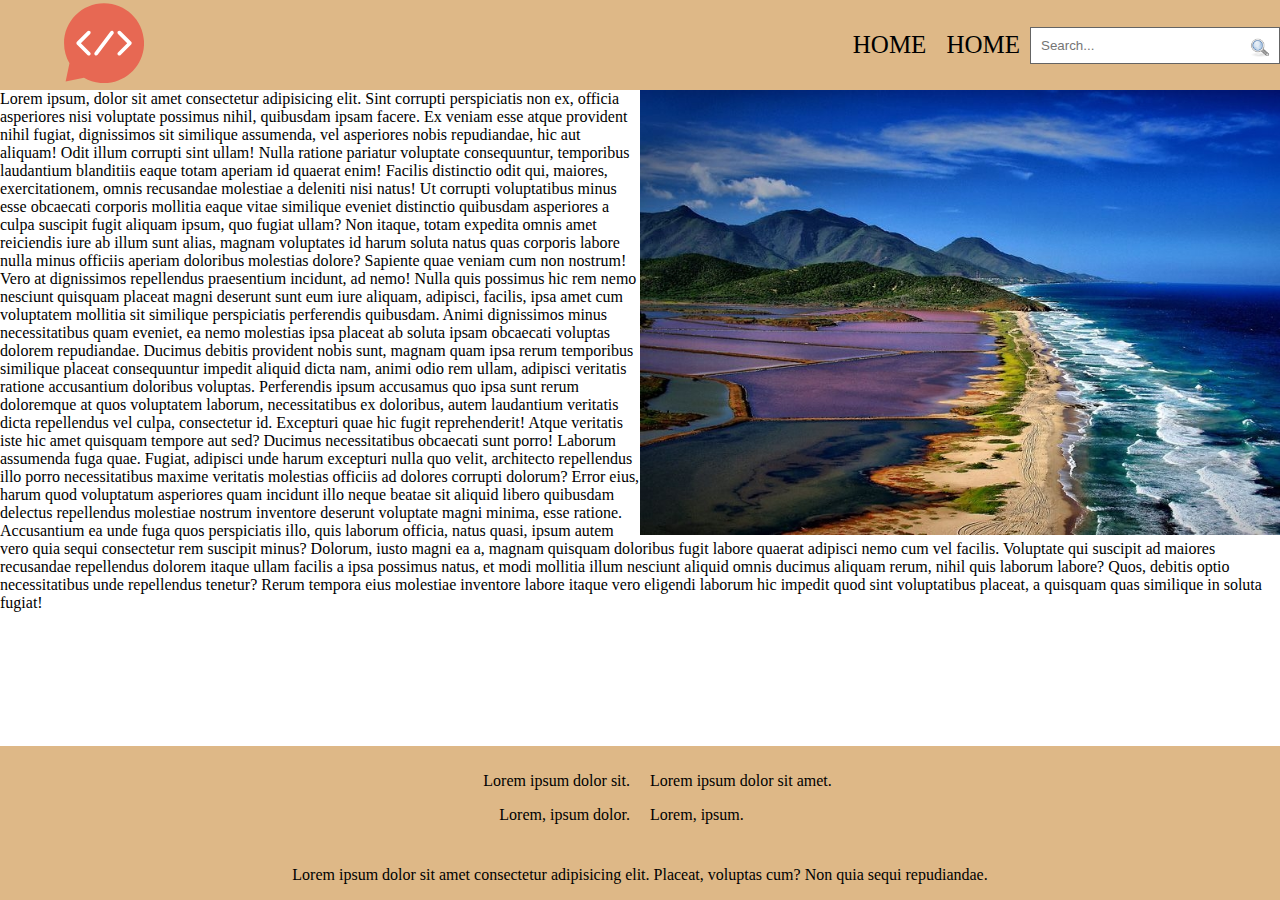
<file: index.html>
<!DOCTYPE html>
<html lang="en">

<head>
  <meta charset="UTF-8">
  <meta name="viewport" content="width=device-width, initial-scale=1.0">
  <meta http-equiv="X-UA-Compatible" content="ie=edge">
  <title>Document</title>

  <link rel="stylesheet" href="./css/style.css">

</head>

<body>
  <div class="container">
    <header class="header">
      <div class="header__logo">
        <svg xmlns="http://www.w3.org/2000/svg" xmlns:xlink="http://www.w3.org/1999/xlink" version="1.1" x="0px" y="0px" width="100px"
          height="100px" viewBox="0 0 100 100" enable-background="new 0 0 100 100" xml:space="preserve" class="logo">
          <path d="M50.07,0.212c-27.614,0-50,22.384-50,49.999c0,9.157,2.474,17.731,6.77,25.111L2.044,98.237l22.917-4.796
            c7.381,4.297,15.954,6.768,25.109,6.768c27.614,0,50-22.385,50-49.999C100.07,22.596,77.684,0.212,50.07,0.212z"
            class="bubble" />
          <path d="M30.991,65.689c-0.594,0-1.188-0.227-1.642-0.681L16.192,51.852c-0.436-0.436-0.679-1.024-0.679-1.642
            c0-0.616,0.245-1.206,0.679-1.642l13.158-13.157c0.906-0.906,2.376-0.906,3.282,0s0.906,2.376,0,3.282L21.116,50.21l11.517,11.518
            c0.906,0.905,0.906,2.376,0,3.281C32.18,65.463,31.585,65.689,30.991,65.689z" class="icon" />
          <path d="M69.15,65.689c-0.594,0-1.188-0.227-1.641-0.679c-0.905-0.907-0.905-2.375,0-3.283L79.024,50.21
            L67.51,38.694c-0.905-0.906-0.905-2.375,0-3.282c0.907-0.907,2.376-0.905,3.283,0l13.155,13.157c0.906,0.906,0.906,2.376,0,3.282
            L70.793,65.009C70.337,65.463,69.744,65.689,69.15,65.689z" class="icon" />
          <path d="M40.201,65.689c-0.485,0-0.973-0.15-1.391-0.464c-1.025-0.769-1.233-2.225-0.464-3.249l19.737-26.315
            c0.768-1.026,2.223-1.234,3.25-0.465c1.025,0.77,1.232,2.225,0.463,3.25L42.06,64.761C41.603,65.369,40.906,65.689,40.201,65.689z"
            class="icon" />
        </svg>
      </div>
      <div class="header__links">
        <ul class="header__nav">
          <li class="header__dropdown">
            <a class="header__dropbtn" href="#">home</a>
            <div class="header__dropdown-content">
              <a class="header__link" href="#">Link 1</a>
              <a class="header__link" href="#">Link 2</a>
              <a class="header__link" href="solar.html">Solar</a>
            </div>
          </li>
          <li class="header__dropdown">
            <a class="header__dropbtn" href="#">home</a>
            <div class="header__dropdown-content">
              <a class="header__link" href="#">Link 1</a>
              <a class="header__link" href="#">Link 2</a>
              <a class="header__link" href="#">Link 3</a>
            </div>
          </li>
          <li class="header__search">
              <div class="search-block">
                  <button class="btn" type="submit">
                    <i class="i"></i>
                  </button>
                  <input type="text" class="txt" placeholder="Search..." />
                </div>
          </li>
        </ul>
      </div>
    </header>
    <div class="content">
      <img src="./img/lol.jpg" alt="lol" class="content__img">
      <p>Lorem ipsum, dolor sit amet consectetur adipisicing elit. Sint corrupti perspiciatis non ex, officia asperiores nisi voluptate possimus nihil, quibusdam ipsam facere. Ex veniam esse atque provident nihil fugiat, dignissimos sit similique assumenda, vel asperiores nobis repudiandae, hic aut aliquam! Odit illum corrupti sint ullam! Nulla ratione pariatur voluptate consequuntur, temporibus laudantium blanditiis eaque totam aperiam id quaerat enim! Facilis distinctio odit qui, maiores, exercitationem, omnis recusandae molestiae a deleniti nisi natus! Ut corrupti voluptatibus minus esse obcaecati corporis mollitia eaque vitae similique eveniet distinctio quibusdam asperiores a culpa suscipit fugit aliquam ipsum, quo fugiat ullam? Non itaque, totam expedita omnis amet reiciendis iure ab illum sunt alias, magnam voluptates id harum soluta natus quas corporis labore nulla minus officiis aperiam doloribus molestias dolore? Sapiente quae veniam cum non nostrum! Vero at dignissimos repellendus praesentium incidunt, ad nemo! Nulla quis possimus hic rem nemo nesciunt quisquam placeat magni deserunt sunt eum iure aliquam, adipisci, facilis, ipsa amet cum voluptatem mollitia sit similique perspiciatis perferendis quibusdam. Animi dignissimos minus necessitatibus quam eveniet, ea nemo molestias ipsa placeat ab soluta ipsam obcaecati voluptas dolorem repudiandae. Ducimus debitis provident nobis sunt, magnam quam ipsa rerum temporibus similique placeat consequuntur impedit aliquid dicta nam, animi odio rem ullam, adipisci veritatis ratione accusantium doloribus voluptas. Perferendis ipsum accusamus quo ipsa sunt rerum doloremque at quos voluptatem laborum, necessitatibus ex doloribus, autem laudantium veritatis dicta repellendus vel culpa, consectetur id. Excepturi quae hic fugit reprehenderit! Atque veritatis iste hic amet quisquam tempore aut sed? Ducimus necessitatibus obcaecati sunt porro! Laborum assumenda fuga quae. Fugiat, adipisci unde harum excepturi nulla quo velit, architecto repellendus illo porro necessitatibus maxime veritatis molestias officiis ad dolores corrupti dolorum? Error eius, harum quod voluptatum asperiores quam incidunt illo neque beatae sit aliquid libero quibusdam delectus repellendus molestiae nostrum inventore deserunt voluptate magni minima, esse ratione. Accusantium ea unde fuga quos perspiciatis illo, quis laborum officia, natus quasi, ipsum autem vero quia sequi consectetur rem suscipit minus? Dolorum, iusto magni ea a, magnam quisquam doloribus fugit labore quaerat adipisci nemo cum vel facilis. Voluptate qui suscipit ad maiores recusandae repellendus dolorem itaque ullam facilis a ipsa possimus natus, et modi mollitia illum nesciunt aliquid omnis ducimus aliquam rerum, nihil quis laborum labore? Quos, debitis optio necessitatibus unde repellendus tenetur? Rerum tempora eius molestiae inventore labore itaque vero eligendi laborum hic impedit quod sint voluptatibus placeat, a quisquam quas similique in soluta fugiat!</p>
    </div>
    <div class="info">
        <div class="info__text info__text_right">
            <p>Lorem ipsum dolor sit.</p>
            <p>Lorem, ipsum dolor.</p>
        </div>
        <div class="info__text">
            <p>Lorem ipsum dolor sit amet.</p>
            <p>Lorem, ipsum.</p>
        </div>
    </div>

    <footer class="footer">
      <div class="footer__text">
        <p>Lorem ipsum dolor sit amet consectetur adipisicing elit. Placeat, voluptas cum? Non quia sequi repudiandae.</p>
      </div>
    </footer>
  </div>
</body>

</html>
</file>
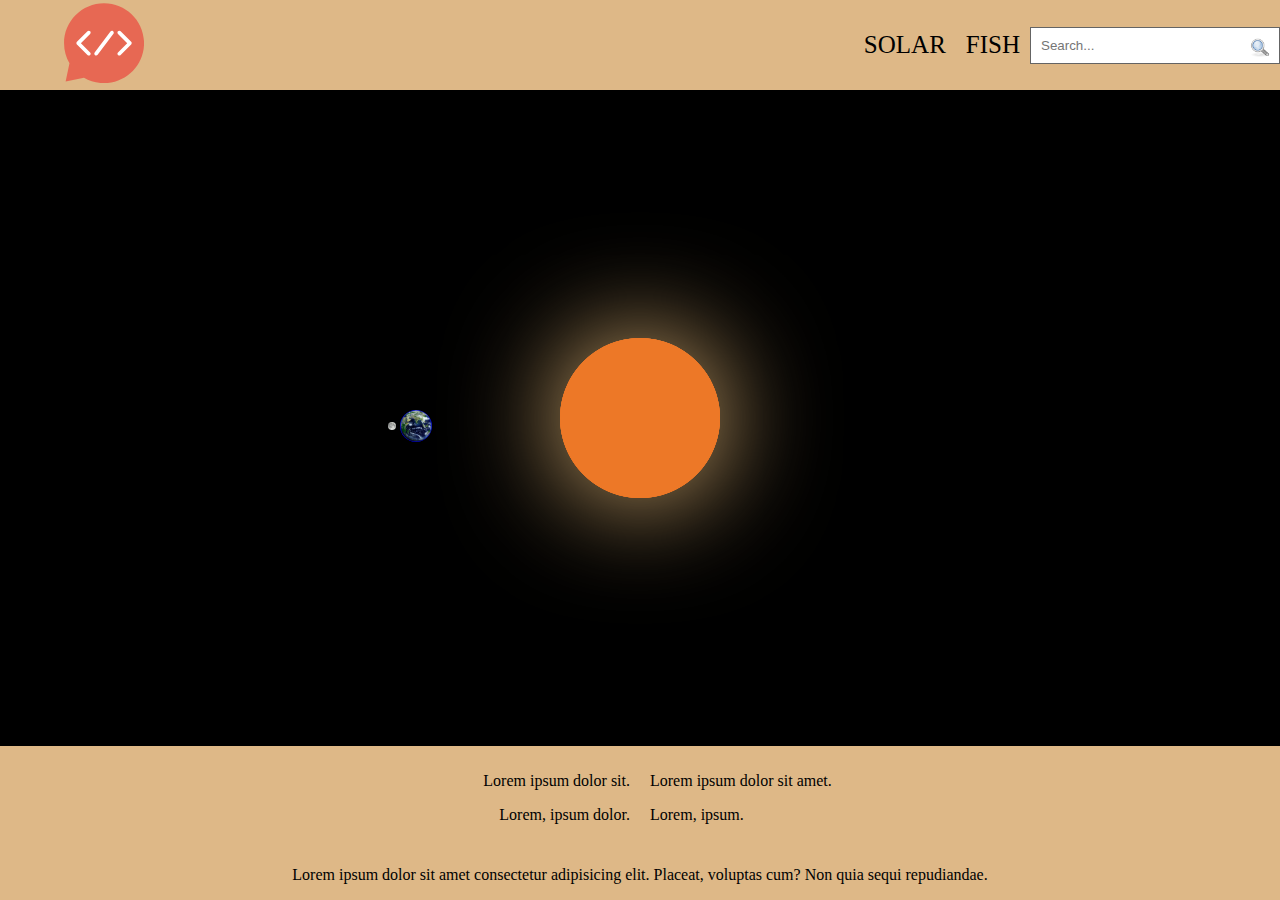
<file: solar.html>
<!DOCTYPE html>
<html lang="en">

<head>
    <meta charset="UTF-8">
    <meta name="viewport" content="width=device-width, initial-scale=1.0">
    <meta http-equiv="X-UA-Compatible" content="ie=edge">
    <title>Document</title>

    <link rel="stylesheet" href="./css/style.css">

</head>

<body>
    <div class="container">
        <header class="header">
            <div class="header__logo">
                    <a href="index.html">                <svg xmlns="http://www.w3.org/2000/svg" xmlns:xlink="http://www.w3.org/1999/xlink" version="1.1" x="0px" y="0px" width="100px"
                            height="100px" viewBox="0 0 100 100" enable-background="new 0 0 100 100" xml:space="preserve" class="logo">
                            <path d="M50.07,0.212c-27.614,0-50,22.384-50,49.999c0,9.157,2.474,17.731,6.77,25.111L2.044,98.237l22.917-4.796
                    c7.381,4.297,15.954,6.768,25.109,6.768c27.614,0,50-22.385,50-49.999C100.07,22.596,77.684,0.212,50.07,0.212z"
                                class="bubble" />
                            <path d="M30.991,65.689c-0.594,0-1.188-0.227-1.642-0.681L16.192,51.852c-0.436-0.436-0.679-1.024-0.679-1.642
                    c0-0.616,0.245-1.206,0.679-1.642l13.158-13.157c0.906-0.906,2.376-0.906,3.282,0s0.906,2.376,0,3.282L21.116,50.21l11.517,11.518
                    c0.906,0.905,0.906,2.376,0,3.281C32.18,65.463,31.585,65.689,30.991,65.689z" class="icon" />
                            <path d="M69.15,65.689c-0.594,0-1.188-0.227-1.641-0.679c-0.905-0.907-0.905-2.375,0-3.283L79.024,50.21
                    L67.51,38.694c-0.905-0.906-0.905-2.375,0-3.282c0.907-0.907,2.376-0.905,3.283,0l13.155,13.157c0.906,0.906,0.906,2.376,0,3.282
                    L70.793,65.009C70.337,65.463,69.744,65.689,69.15,65.689z" class="icon" />
                            <path d="M40.201,65.689c-0.485,0-0.973-0.15-1.391-0.464c-1.025-0.769-1.233-2.225-0.464-3.249l19.737-26.315
                    c0.768-1.026,2.223-1.234,3.25-0.465c1.025,0.77,1.232,2.225,0.463,3.25L42.06,64.761C41.603,65.369,40.906,65.689,40.201,65.689z"
                                class="icon" />
                        </svg></a>

            </div>
            <div class="header__links">
                <ul class="header__nav">
                    <li class="header__dropdown">
                        <a class="header__dropbtn" href="#">Solar</a>
                        <div class="header__dropdown-content">
                            <a class="header__link" href="#">Link 1</a>
                            <a class="header__link" href="#">Link 2</a>
                            <a class="header__link" href="#">Link 3</a>
                        </div>
                    </li>
                    <li class="header__dropdown">
                        <a class="header__dropbtn" href="#">Fish</a>
                        <div class="header__dropdown-content">
                            <a class="header__link" href="#">Link 1</a>
                            <a class="header__link" href="#">Link 2</a>
                            <a class="header__link" href="#">Link 3</a>
                        </div>
                    </li>
                    <li class="header__search">
                        <div class="search-block">
                            <button class="btn" type="submit">
                                <i class="i"></i>
                            </button>
                            <input type="text" class="txt" placeholder="Search..." />
                        </div>
                    </li>
                </ul>
            </div>
        </header>
        <div class="content__solar">
            <div class="system-sun">
                <div class="system-earth">
                    <div class="moon"></div>
                    <div class="earth"></div>
                </div>
                <div class="sun">
                        <div class="rays">
                          <div class="ray"></div>
                          <div class="ray"></div>
                          <div class="ray"></div>
                        </div>
                        <div class="body"></div>
                      </div>
            </div>
        </div>
        <div class="info">
            <div class="info__text info__text_right">
                <p>Lorem ipsum dolor sit.</p>
                <p>Lorem, ipsum dolor.</p>
            </div>
            <div class="info__text">
                <p>Lorem ipsum dolor sit amet.</p>
                <p>Lorem, ipsum.</p>
            </div>
        </div>

        <footer class="footer">
            <div class="footer__text">
                <p>Lorem ipsum dolor sit amet consectetur adipisicing elit. Placeat, voluptas cum? Non quia sequi repudiandae.</p>
            </div>
        </footer>
    </div>
</body>

</html>
</file>
<file: css/style.css>
html,
body {
  height: 100%;
}
body {
  margin: 0;
}
.container {
  display: flex;
  flex-direction: column;
  height: 100%;
}
.header {
  display: flex;
  justify-content: space-between;
  flex: 1 0 auto;
  max-height: 90px;
  background: burlywood;
  align-items: center;
}
.header__logo {
  margin-left: 5%;
}
.logo {
  width: 5em;
  height: 5em;
  animation: bounceIn 0.6s;
  transform: rotate(0deg) scale(1) translateZ(0);
  transition: all 0.4s cubic-bezier(0.8, 1.8, 0.75, 0.75);
  cursor: pointer;
}
.logo:hover {
  transform: rotate(10deg) scale(1.1);
}
.bubble {
  fill: #e76853;
}
.icon {
  fill: #fff;
}
@keyframes bounceIn {
  0% {
    opacity: 1;
    transform: scale(0.3);
  }
  50% {
    opacity: 1;
    transform: scale(1.05);
  }
  70% {
    opacity: 1;
    transform: scale(0.9);
  }
  100% {
    opacity: 1;
    transform: scale(1);
  }
}
ul {
  list-style: none;
}
.header__nav {
  display: flex;
  padding: 0;
}
.header__search {
  display: flex;
  flex-direction: column;
  justify-content: center;
}
.header__link {
  display: block;
  font-size: 16px;
  padding: 10px;
  text-decoration: none;
  color: black;
}
.header__link:hover {
  color: red;
}
.header__dropdown-content {
  display: block;
  position: absolute;
  background-color: #f9f9f9;
  min-width: 160px;
  box-shadow: 0px 8px 16px 0px rgba(0, 0, 0, 0.2);
  z-index: 1;
  height: 0px;
  overflow: hidden;
  transition: all 0.5s;
}
.header__dropbtn {
  text-transform: uppercase;
  display: block;
  font-size: 25px;
  border: none;
  cursor: pointer;
  padding: 10px;
  text-decoration: none;
  color: black;
  position: relative;
  text-align: center;
}
.header__dropdown {
  flex-grow: 1;
  transition: all 0.5s;
}
.header__dropdown:hover:hover .header__dropdown-content {
  height: 115px;
}
.content {
  flex: 1 0 auto;
}
.content__img {
  float: right;
  width: 50%;
}
.content p {
  margin-top: 0px;
}
.info {
  display: flex;
  flex: 0 0 auto;
  background: burlywood;
}
.info__text {
  width: 50%;
  padding: 10px;
}
.info__text_right {
  text-align: right;
}
.footer {
  display: flex;
  flex: 0 0 auto;
  background: burlywood;
}
.footer__text {
  width: 100%;
  text-align: center;
}
.search-block {
  position: relative;
  width: 250px;
}
.txt {
  box-sizing: border-box;
  padding: 10px 35px 10px 10px;
  color: #646464;
  outline: none;
  width: 250px;
  border: 1px solid #646464;
}
input[placeholder][class="txt"] {
  color: #000;
}
.txt:focus {
  border: 1px solid #ddd;
}
.btn {
  padding: 10px;
  color: #646464;
  border: none;
  background-color: transparent;
  position: absolute;
  right: 0px;
  top: 1px;
}
.i {
  display: inline-block;
  background: url('../img/if_system-search_118797.png') no-repeat;
  background-size: cover;
  width: 20px;
  height: 20px;
  min-width: 20px;
  color: #ccc;
}
.content__solar {
  align-items: center;
  display: flex;
  flex: 1 0 auto;
  background-color: black;
}
.earth {
  z-index: 2;
  position: relative;
  background: url('../img/11-2-earth-free-download-png.png') no-repeat;
  background-size: cover;
  background-color: blue;
  width: 2em;
  height: 2em;
  border-radius: 50%;
}
.moon {
  z-index: 3;
  background: url('../img/upscale-239306365020212.png') no-repeat;
  background-size: cover;
  position: absolute;
  top: .75em;
  left: -0.75em;
  background-color: silver;
  width: .50em;
  height: .50em;
  animation: moon-orbit 10s ease-in-out infinite;
  border-radius: 50%;
}
.sun {
  position: relative;
  z-index: 2;
  width: 10em;
  height: 10em;
  box-shadow: 0 0 1em yellow, inset 0 0 7em yellow;
}
.system-sun {
  margin: 0 auto;
  position: relative;
  width: 10em;
  height: 10em;
}
.system-earth {
  z-index: 3;
  position: absolute;
  top: 4.5em;
  left: -10em;
  width: 1em;
  height: 1em;
  animation: earth-orbit 10s ease-in-out infinite;
}
@keyframes moon-orbit {
  0% {
    transform: translateX(0);
  }
  50% {
    transform: translateX(3.25em);
  }
  100% {
    transform: translateX(0);
    z-index: 1;
  }
}
@keyframes earth-orbit {
  0% {
    transform: translateX(0);
  }
  50% {
    transform: translateX(30em);
    z-index: 3;
  }
  100% {
    transform: translateX(0);
    z-index: 1;
  }
}
.sun {
  position: absolute;
  left: 0;
  right: 0;
  top: 0;
  bottom: 0;
  width: 10rem;
  height: 10rem;
  margin: auto;
}
.sun {
  position: absolute;
  width: 100%;
  height: 100%;
  border-radius: 50%;
  background: -webkit-linear-gradient(left bottom, #ed6c18, #eabe7d);
  background: -moz-linear-gradient(left bottom, #ed6c18, #eabe7d);
  box-shadow: inset 0 0 3rem #ed6c18;
}
.rays {
  position: absolute;
  width: 100%;
  height: 100%;
  border-radius: 50%;
  box-shadow: 0 0 7rem #eabe7d;
}
.ray {
  position: absolute;
  width: 100%;
  height: 100%;
  border-radius: 50%;
  background-color: #ed7827;
  animation: rays 0.5s alternate infinite linear;
}
.ray:first-child {
  transform: rotate(30deg);
  animation-delay: 0.3s;
}
.ray:last-child {
  transform: rotate(60deg);
  animation-delay: 0.6s;
}
@keyframes rays {
  from {
    border-radius: 50%;
  }
  to {
    border-radius: 45%;
  }
}
@media only screen and (max-width: 580px) {
  .header {
    flex-direction: column;
    max-height: 148px;
  }
}
</file>
